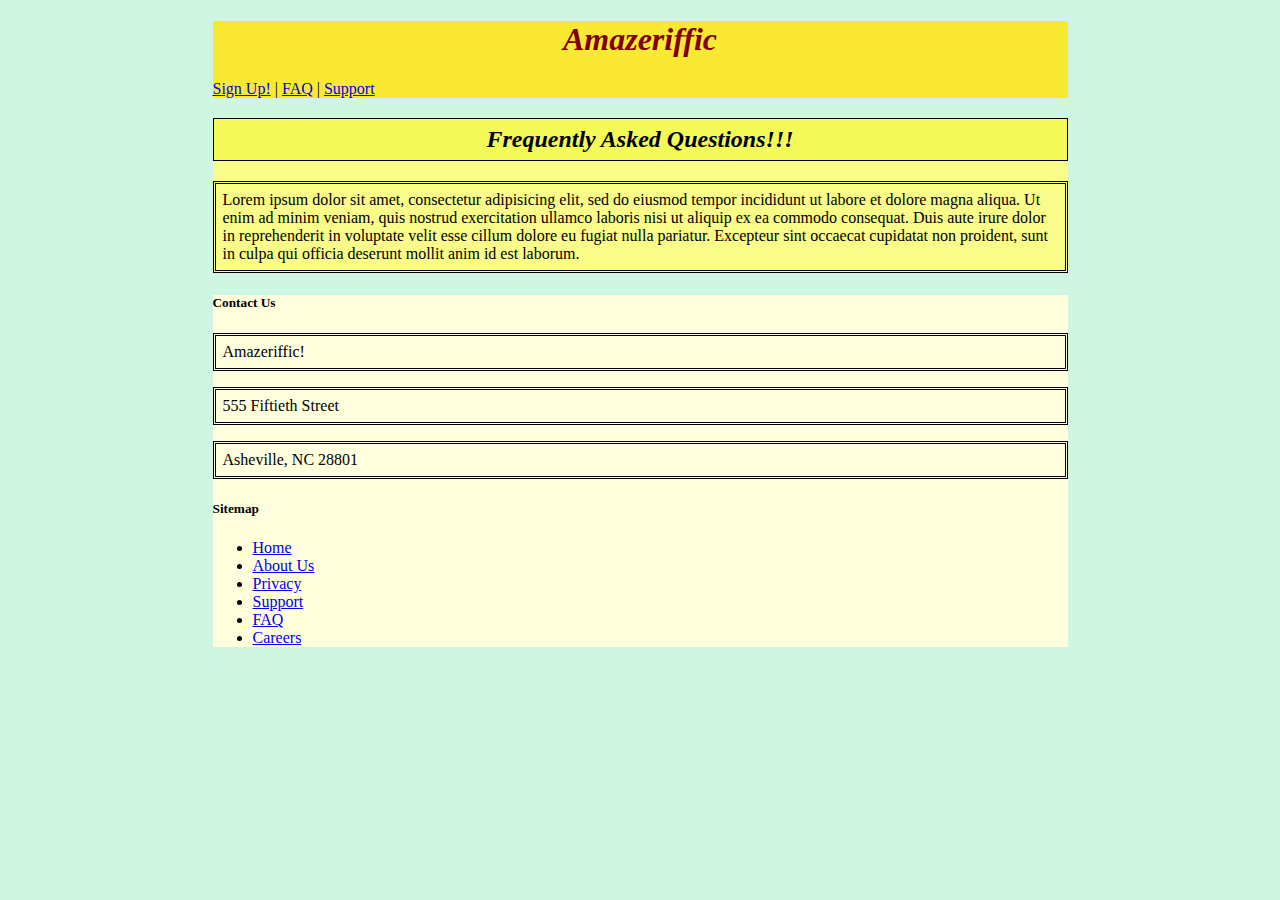
<file: Chapter2/Amazeriffic/faq.html>
<!doctype html>
<html>
  <head>
    <title>Amazeriffic</title>
    <link href="style.css" rel="stylesheet" type="text/css">
  </head>
  <body>
    <header>
      <h1>Amazeriffic</h1>
      <nav>
        <a href="signup.html">Sign Up!</a> |
        <a href="faq.html">FAQ</a> |
        <a href="#">Support</a>
      </nav>
    </header>
    <main>
     <h2>Frequently Asked Questions!!!</h2>
     <p>Lorem ipsum dolor sit amet, consectetur adipisicing elit, sed do eiusmod
       tempor incididunt ut labore et dolore magna aliqua. Ut enim ad minim
       veniam, quis nostrud exercitation ullamco laboris nisi ut aliquip ex ea
       commodo consequat. Duis aute irure dolor in reprehenderit in voluptate
       velit esse cillum dolore eu fugiat nulla pariatur. Excepteur sint
       occaecat cupidatat non proident, sunt in culpa qui officia deserunt
       mollit anim id est laborum.</p>
    </main>

    <footer>
      <div class="contact">
        <h5>Contact Us</h5>
        <p>Amazeriffic!</p>
        <p>555 Fiftieth Street</p>
        <p>Asheville, NC 28801</p>
      </div>
      <div class="sitemap">
        <h5>Sitemap</h5>
        <ul>
          <li><a href="index.html">Home</a></li>
          <li><a href="#">About Us</a></li>
          <li><a href="#">Privacy</a></li>
          <li><a href="#">Support</a></li>
          <li><a href="faq.html">FAQ</a></li>
          <li><a href="#">Careers</a></li>
        </ul>
      </div>
    </footer>
  </body>
</html>
</file>
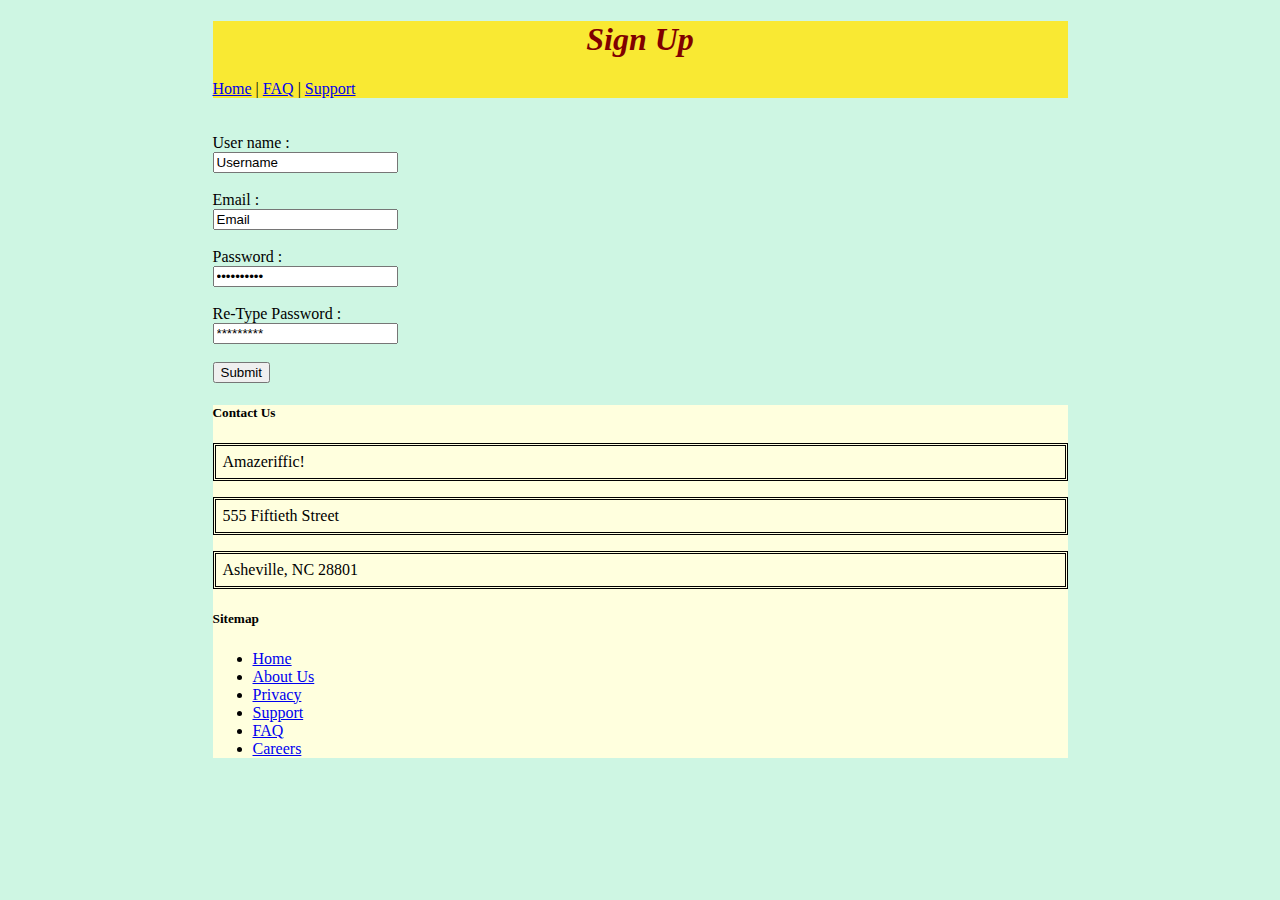
<file: Chapter2/Amazeriffic/signup.html>
<!doctype html>
<html>
  <head>
    <title>Sign Up</title>
    <link href="style.css" rel="stylesheet" type="text/css">
  </head>

  <body>
    <header>

      <h1>Sign Up</h1>
      <nav>
        <a href="index.html">Home</a> |
        <a href=faq.html>FAQ</a> |
        <a href="#">Support</a>
      </nav>
    </header>

<form>
<br><br>
<label for="uname">User name : </label>  <br>
<input type="text" name="uname" value="Username"> <br> <br>

<label for="">Email : </label> <br>
<input type="text" name="email" value="Email"> <br> <br>

<label for="uname">Password : </label> <br>
<input type="password" name="password" value="**********"> <br> <br>

<label for="uname">Re-Type Password : </label> <br>
<input type="text" name="uname" value="*********"> <br> <br>

<input type="submit" value="Submit">

</form>

    <footer>
      <div class="contact">
        <h5>Contact Us</h5>
        <p>Amazeriffic!</p>
        <p>555 Fiftieth Street</p>
        <p>Asheville, NC 28801</p>
      </div>

      <div class="sitemap">
        <h5>Sitemap</h5>
        <ul>
          <li><a href="index.html">Home</a></li>
          <li><a href="#">About Us</a></li>
          <li><a href="#">Privacy</a></li>
          <li><a href="#">Support</a></li>
          <li><a href="faq.html">FAQ</a></li>
          <li><a href="#">Careers</a></li>
        </ul>
      </div>
    </footer>
  </body>
</html>
</file>
<file: Chapter2/Amazeriffic/style.css>
body {
    background: #CEF6E3;
    width: 855px;
    margin: auto;
  border-style: none;
}

h1 {
    color: maroon;
    text-align: center;
    font-style: italic;
}

h2 {
	text-align: center;
  font-style: italic;
	border: 1px;
	background: #F4FA58;
	padding: 7px;
  border-style: solid;
}
span {
	font-style: italic;
	color: #0033FF;
}
p {
  min-width: 855px
	background: #CCFFCC;
  border-style: double  ;
    padding: 7px;
}

main {
    min-width: 855px;
    background: #F9FC89;
}

header {
    min-width: 855px;
background:#f9e933;
}

footer {
    min-width: 855px;
background:#FFFFDE;
}


header .container, main .container, footer .container {
    max-width: 855px;
    margin: auto;
}
</file>
